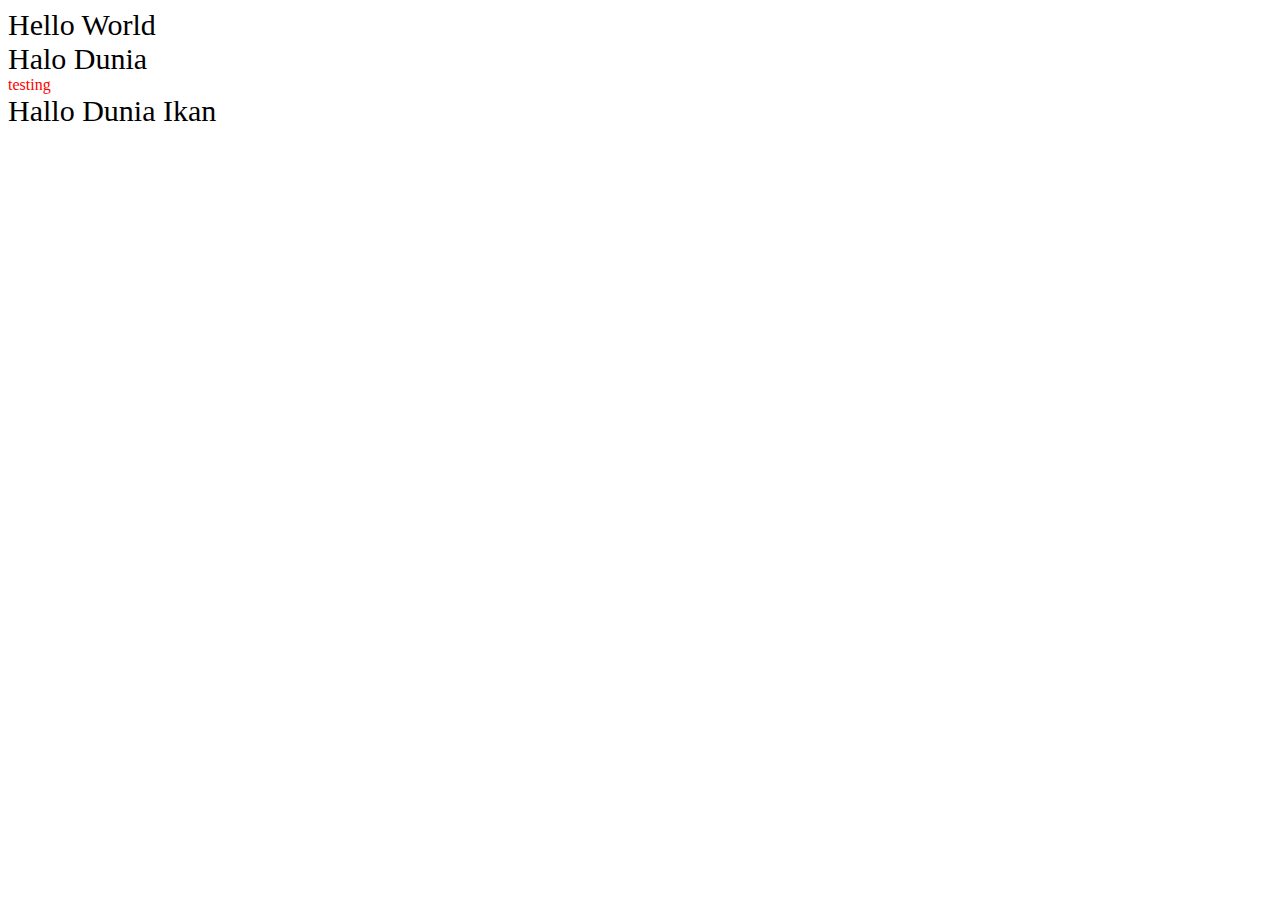
<file: index.html>
<!DOCTYPE html>
<html>
  <head>
    <title>Hello World Page</title>
  </head>

  <body>
    <div style="font-size: 30px">Hello World</div>
    <div style="font-size: 30px">Halo Dunia</div>
    <div style="color: red">testing</div>
    <div style="font-size: 30px">Hallo Dunia Ikan</div>
  </body>
</html>
</file>
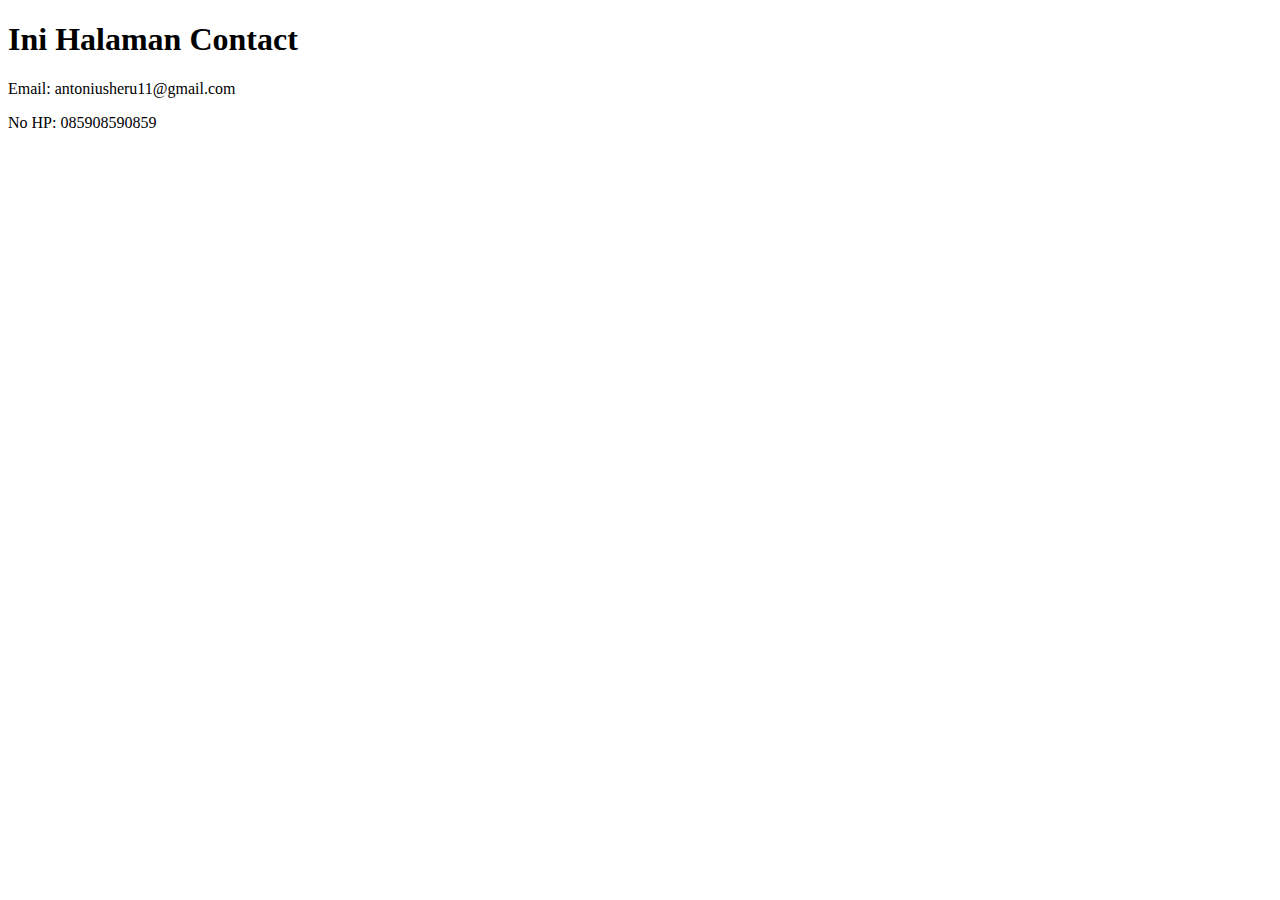
<file: contact.html>
<!DOCTYPE html>
<html lang="en">
  <head>
    <meta charset="UTF-8" />
    <meta name="viewport" content="width=device-width, initial-scale=1.0" />
    <title>Halaman Contact</title>
  </head>
  <body>
    <h1>Ini Halaman Contact</h1>
    <p>Email: antoniusheru11@gmail.com</p>
    <p>No HP: 085908590859</p>
  </body>
</html>
</file>
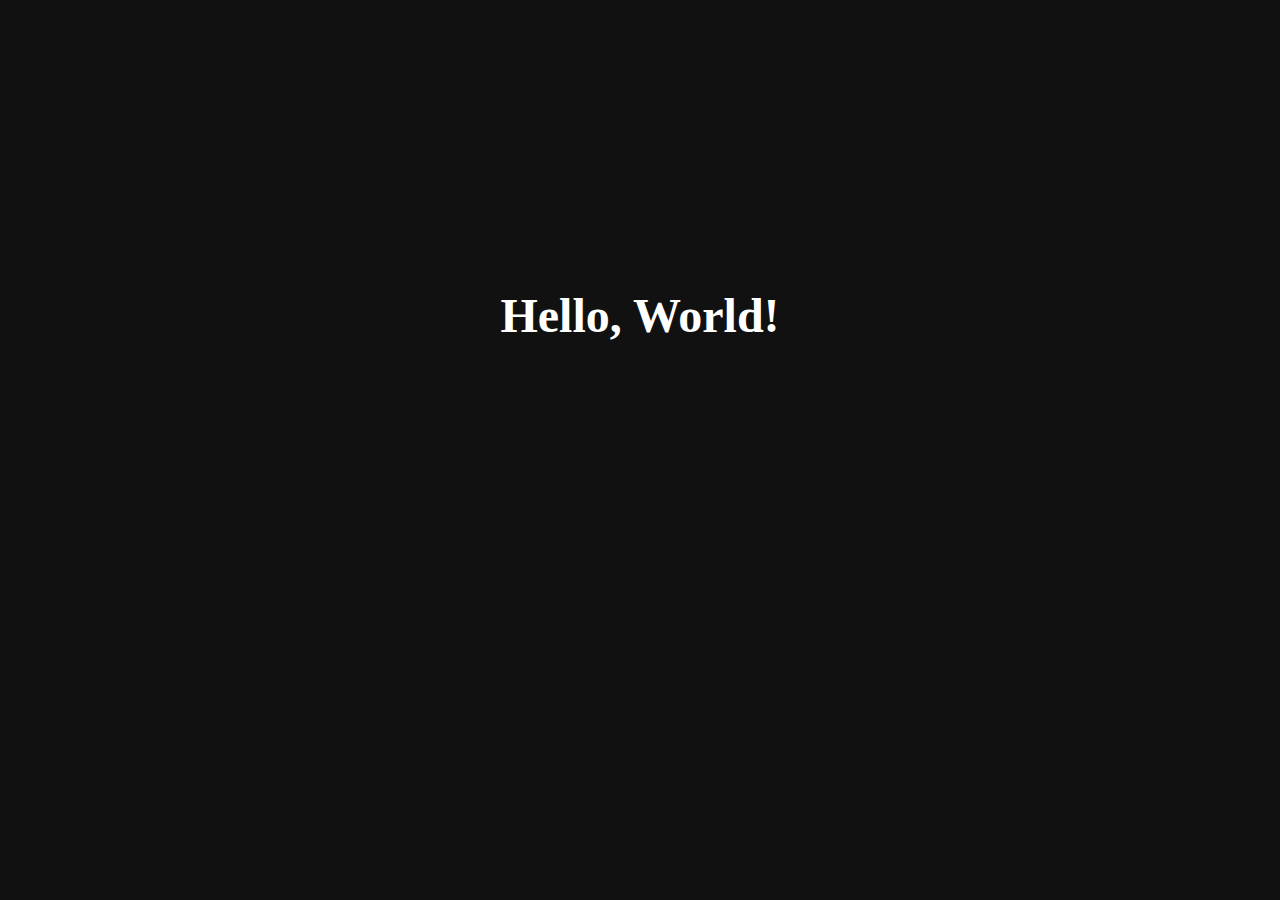
<file: indexwahyu.html>
<!DOCTYPE html>
<html lang="en">
<head>
    <meta charset="UTF-8">
    <meta name="viewport" content="width=device-width, initial-scale=1.0">
    <style>
        @keyframes neon {
            from {
                text-shadow: 0 0 10px rgba(255, 255, 255, 0.8),
                             0 0 20px rgba(255, 255, 255, 0.8),
                             0 0 30px rgba(255, 255, 255, 0.8);
            }
            to {
                text-shadow: 0 0 20px rgba(255, 255, 255, 0.8),
                             0 0 30px rgba(255, 255, 255, 0.8),
                             0 0 40px rgba(255, 255, 255, 0.8);
            }
        }

        body {
            background-color: #111;
            color: white;
            text-align: center;
            padding: 20% 0;
            margin: 0;
        }

        h1 {
            font-size: 3em;
            animation: neon 1s ease-in-out infinite alternate;
        }
    </style>
    <title>Hello, World!</title>
</head>
<body>
    <h1>Hello, World!</h1>
</body>
</html>
</file>
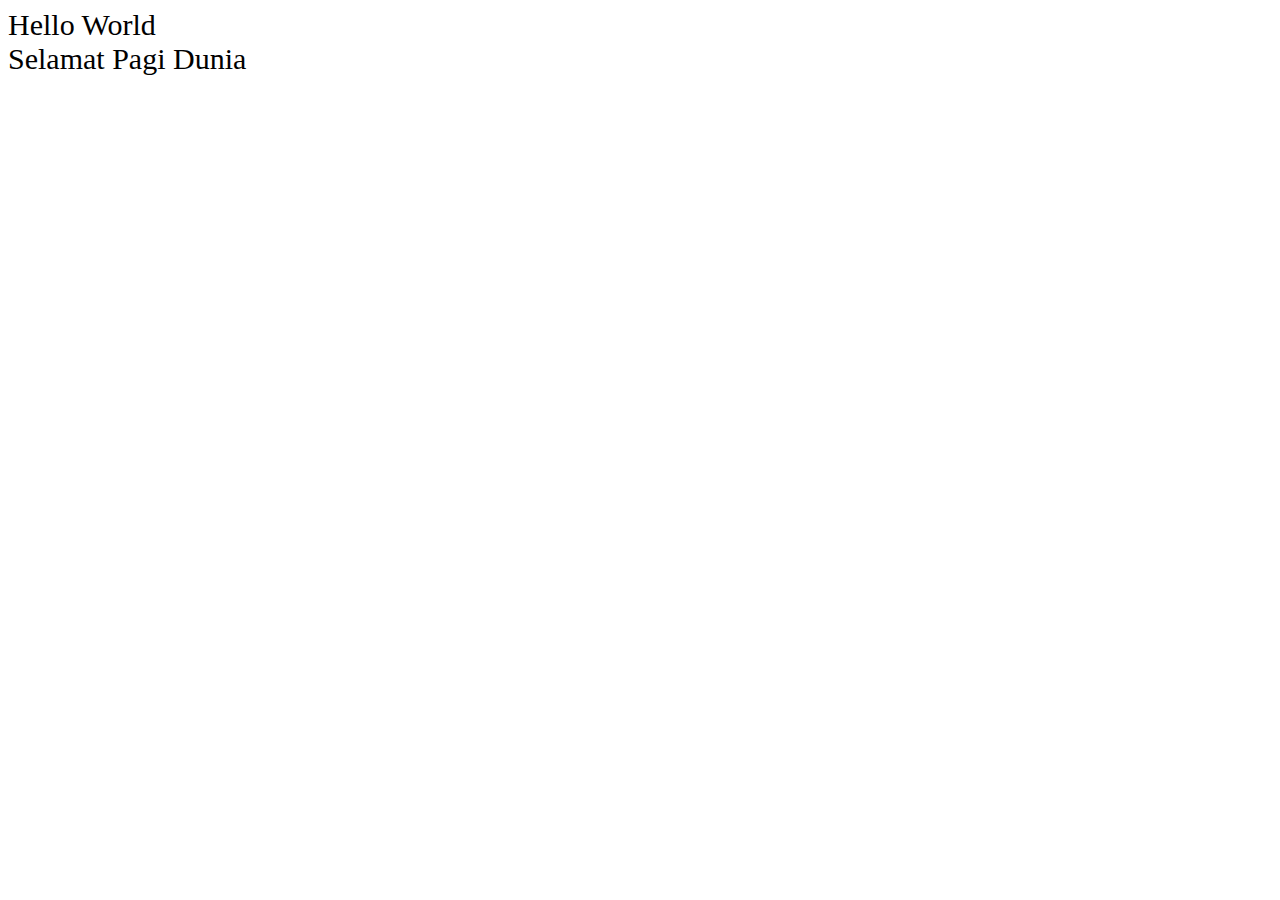
<file: project2.html>
<!DOCTYPE html>
<html>
<head>
   
    <title>Hello World Page</title>
  
</head>
 
  <body>
   
    <div style="font-size: 30px">Hello World</div>
    <div style="font-size: 30px">Selamat Pagi Dunia</div>
 
</body>

</html>
</file>
